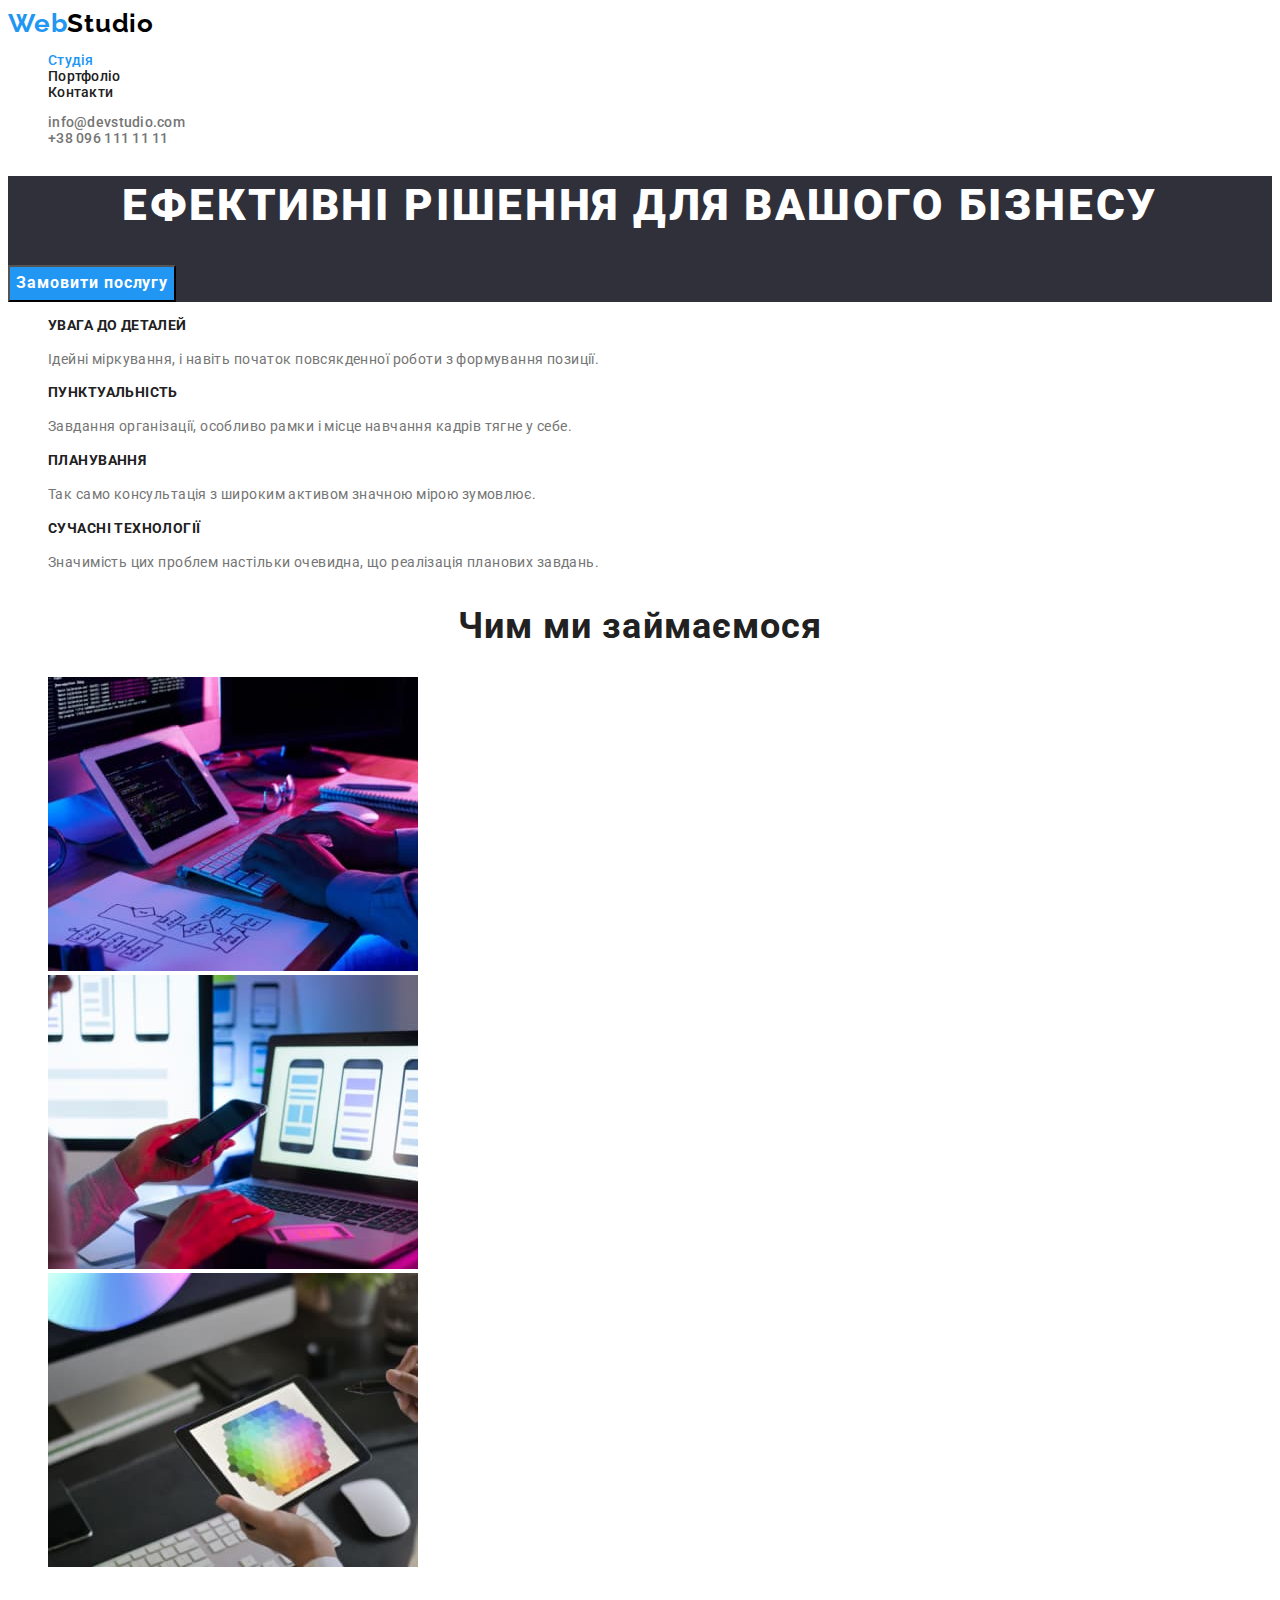
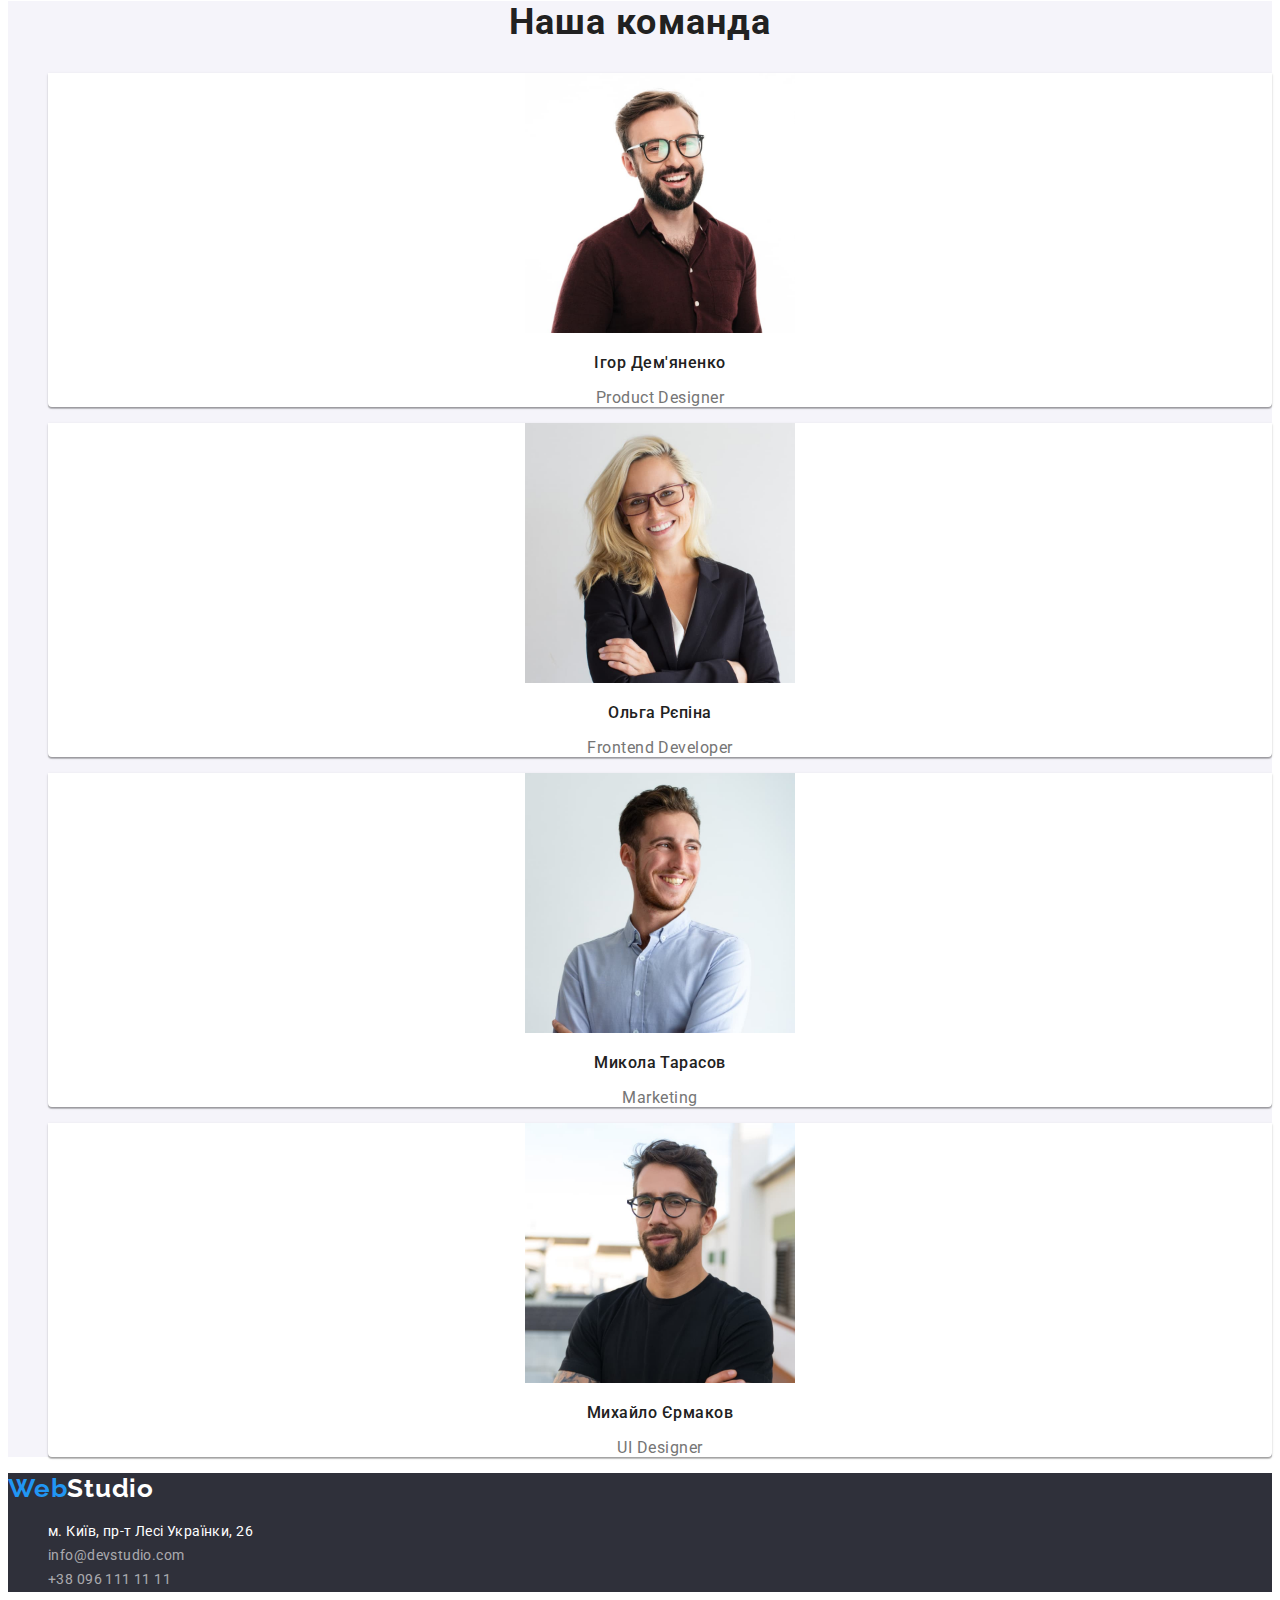
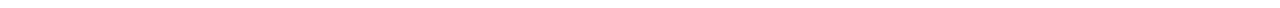
<file: index.html>
<!DOCTYPE html>
<html lang="uk">
  <head>
    <meta charset="UTF-8" />
    <meta http-equiv="X-UA-Compatible" content="IE=edge" />
    <meta name="viewport" content="width=device-width, initial-scale=1.0" />
    <link rel="preconnect" href="https://fonts.googleapis.com" />
    <link rel="preconnect" href="https://fonts.gstatic.com" crossorigin />
    <link
      href="https://fonts.googleapis.com/css2?family=Raleway:wght@700&family=Roboto:wght@400;500;700;900&display=swap"
      rel="stylesheet"
    />
    <link rel="stylesheet" href="./css/styles.css" />
    <title>Студія</title>
  </head>
  <body>
    <!--Шапка сайта-->
    <header class="page-header">
      <nav>
        <a href="./index.html" lang="en" class="logo link">
          Web<span class="logo-header">Studio</span>
        </a>
        <ul class="header-nav header-text list">
          <li>
            <a href="./index.html" class="link current"> Студія </a>
          </li>
          <li>
            <a href="./portfolio.html" class="link"> Портфоліо </a>
          </li>
          <li>
            <a href="#" class="link"> Контакти </a>
          </li>
        </ul>
      </nav>
      <!-- Контакти -->
      <ul class="header-contacts header-text list">
        <li>
          <a href="mailto:info@devstudio.com" lang="en" class="link"
            >info@devstudio.com
          </a>
        </li>
        <li>
          <a href="tel:+380961111111" class="link"> +38 096 111 11 11 </a>
        </li>
      </ul>
    </header>
    <!--Головна сторінка-->
    <main>
      <!--Замовлення послуги-->
      <section class="hero">
        <h1 class="hero-title">Ефективні рішення для вашого бізнесу</h1>
        <button type="button" class="hero-btn">Замовити послугу</button>
      </section>
      <!--Переваги-->
      <section class="section">
        <h2 class="visually-hidden">Переваги</h2>
        <ul class="feature-list list">
          <li>
            <h3 class="title">увага до деталей</h3>
            <p class="section-list-text">
              Ідейні міркування, і навіть початок повсякденної роботи з
              формування позиції.
            </p>
          </li>
          <li>
            <h3 class="title">пунктуальність</h3>
            <p class="section-list-text">
              Завдання організації, особливо рамки і місце навчання кадрів тягне
              у себе.
            </p>
          </li>
          <li>
            <h3 class="title">планування</h3>
            <p class="section-list-text">
              Так само консультація з широким активом значною мірою зумовлює.
            </p>
          </li>
          <li>
            <h3 class="title">сучасні технології</h3>
            <p class="section-list-text">
              Значимість цих проблем настільки очевидна, що реалізація планових
              завдань.
            </p>
          </li>
        </ul>
      </section>
      <!--Діяльність-->
      <section>
        <h2 class="section-title">Чим ми займаємося</h2>
        <ul class="feature-list list">
          <li>
            <img src="./images/box1.jpg" alt="тип діяльності 1" width="370" />
          </li>
          <li>
            <img src="./images/box2.jpg" alt="тип діяльності 2" width="370" />
          </li>
          <li>
            <img src="./images/box3.jpg" alt="тип діяльності 3" width="370" />
          </li>
        </ul>
      </section>
      <!--Команда-->
      <section class="staff">
        <h2 class="section-title">Наша команда</h2>
        <ul class="staff-list list">
          <li>
            <img
              src="./images/prodact-designer.jpg"
              alt="фото співробітника prodact-designer"
              width="270"
            />
            <h3 class="title">Ігор Дем'яненко</h3>
            <p class="staff-list-text" lang="en">Product Designer</p>
          </li>
          <li>
            <img
              src="./images/frontend-developer.jpg"
              alt="фото співробітника frontend-developer"
              width="270"
            />
            <h3 class="title">Ольга Рєпіна</h3>
            <p class="staff-list-text" lang="en">Frontend Developer</p>
          </li>
          <li>
            <img
              src="./images/marketing.jpg"
              alt="фото співробітника marketing"
              width="270"
            />
            <h3 class="title">Микола Тарасов</h3>
            <p class="staff-list-text" lang="en">Marketing</p>
          </li>
          <li>
            <img
              src="./images/ui-designer.jpg"
              alt="фото співробітника ui-designer"
              width="270"
            />
            <h3 class="title">Михайло Єрмаков</h3>
            <p class="staff-list-text" lang="en">UI Designer</p>
          </li>
        </ul>
      </section>
    </main>
    <!--Підвал-->
    <footer class="footer">
      <a href="./index.html" lang="en" class="logo link">
        Web<span class="logo-footer">Studio</span>
      </a>
      <address>
        <ul class="list">
          <li>
            <a
              class="address-link section-list-text"
              href="https://goo.gl/maps/oZFCVHEpmyyT5ziX9"
              target="_blank"
              rel="noopener noreferrer nofollow"
            >
              м. Київ, пр-т Лесі Українки, 26
            </a>
          </li>
          <li>
            <a
              href="mailto:info@devstudio.com"
              lang="en"
              class="footer-contacts section-list-text link"
            >
              info@devstudio.com
            </a>
          </li>
          <li>
            <a href="tel:+380961111111" class="footer-contacts section-list-text link">
              +38 096 111 11 11
            </a>
          </li>
        </ul>
      </address>
    </footer>
  </body>
</html>
</file>
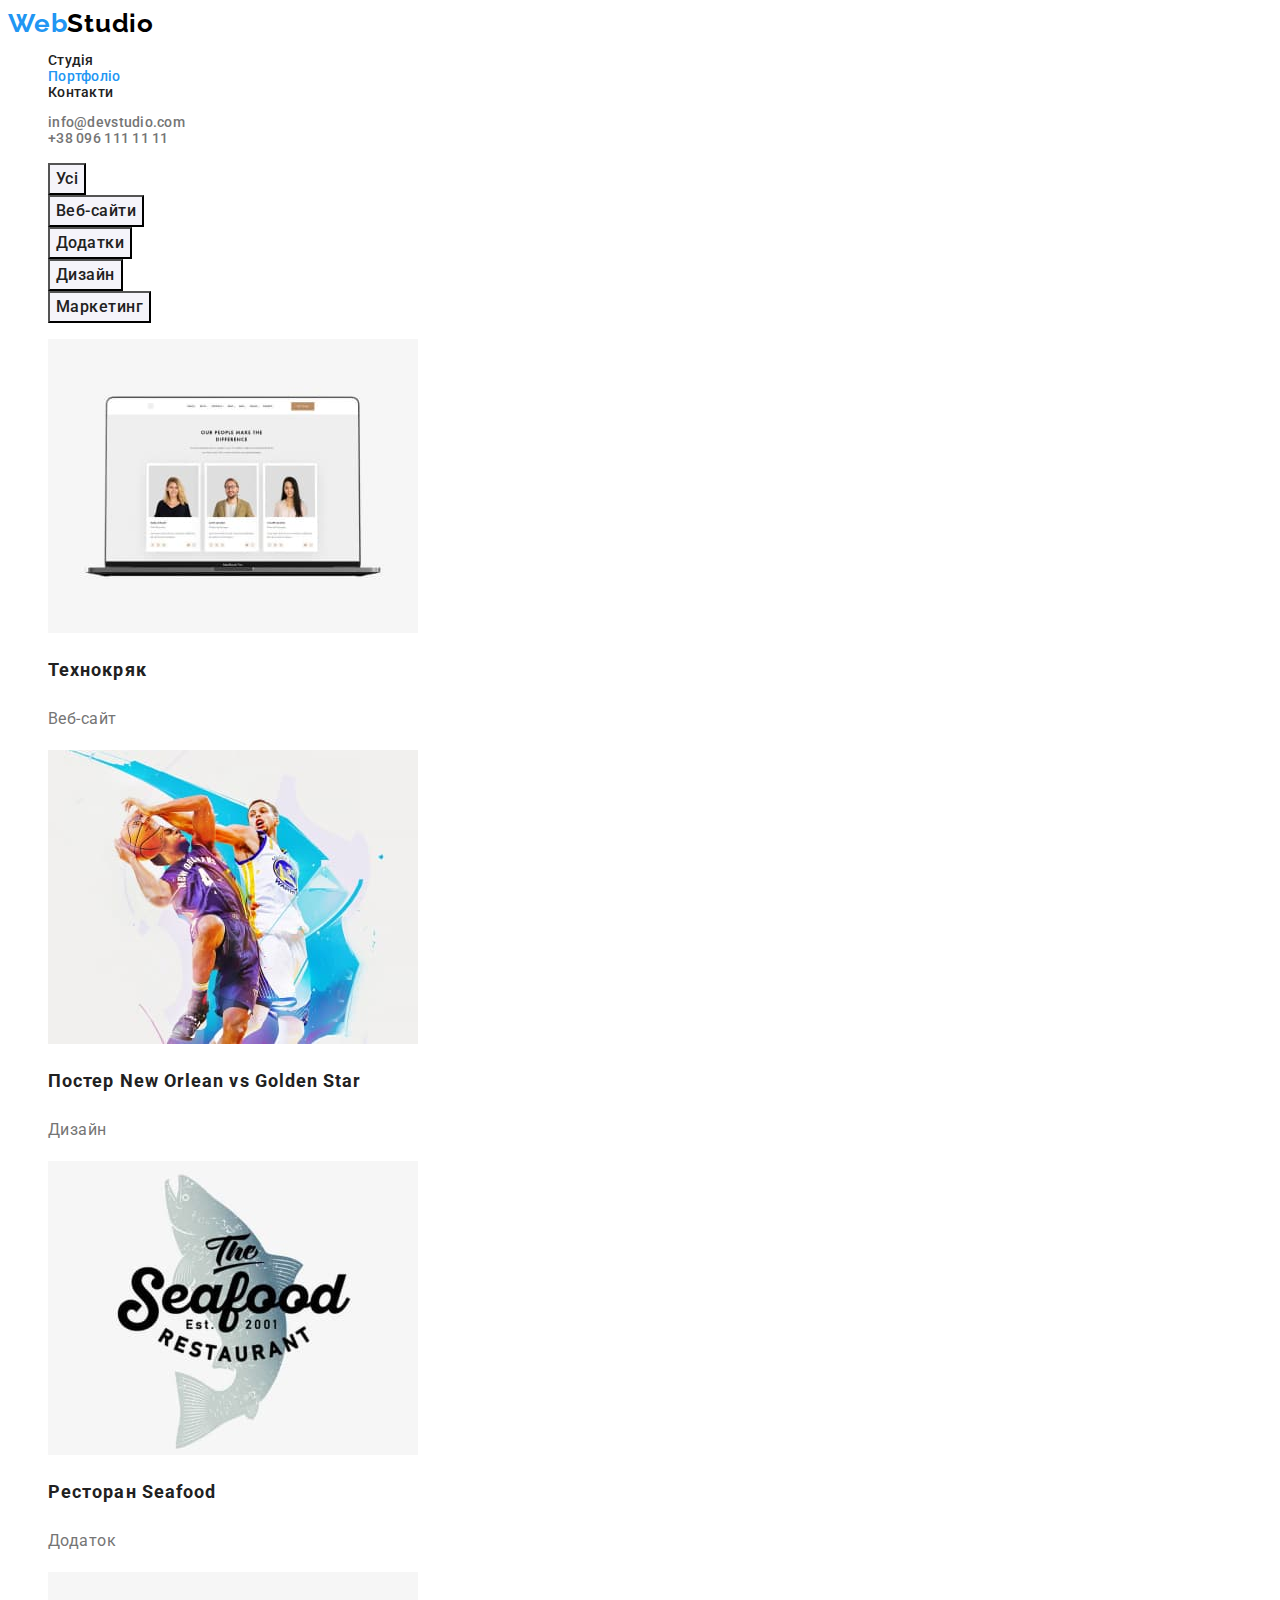
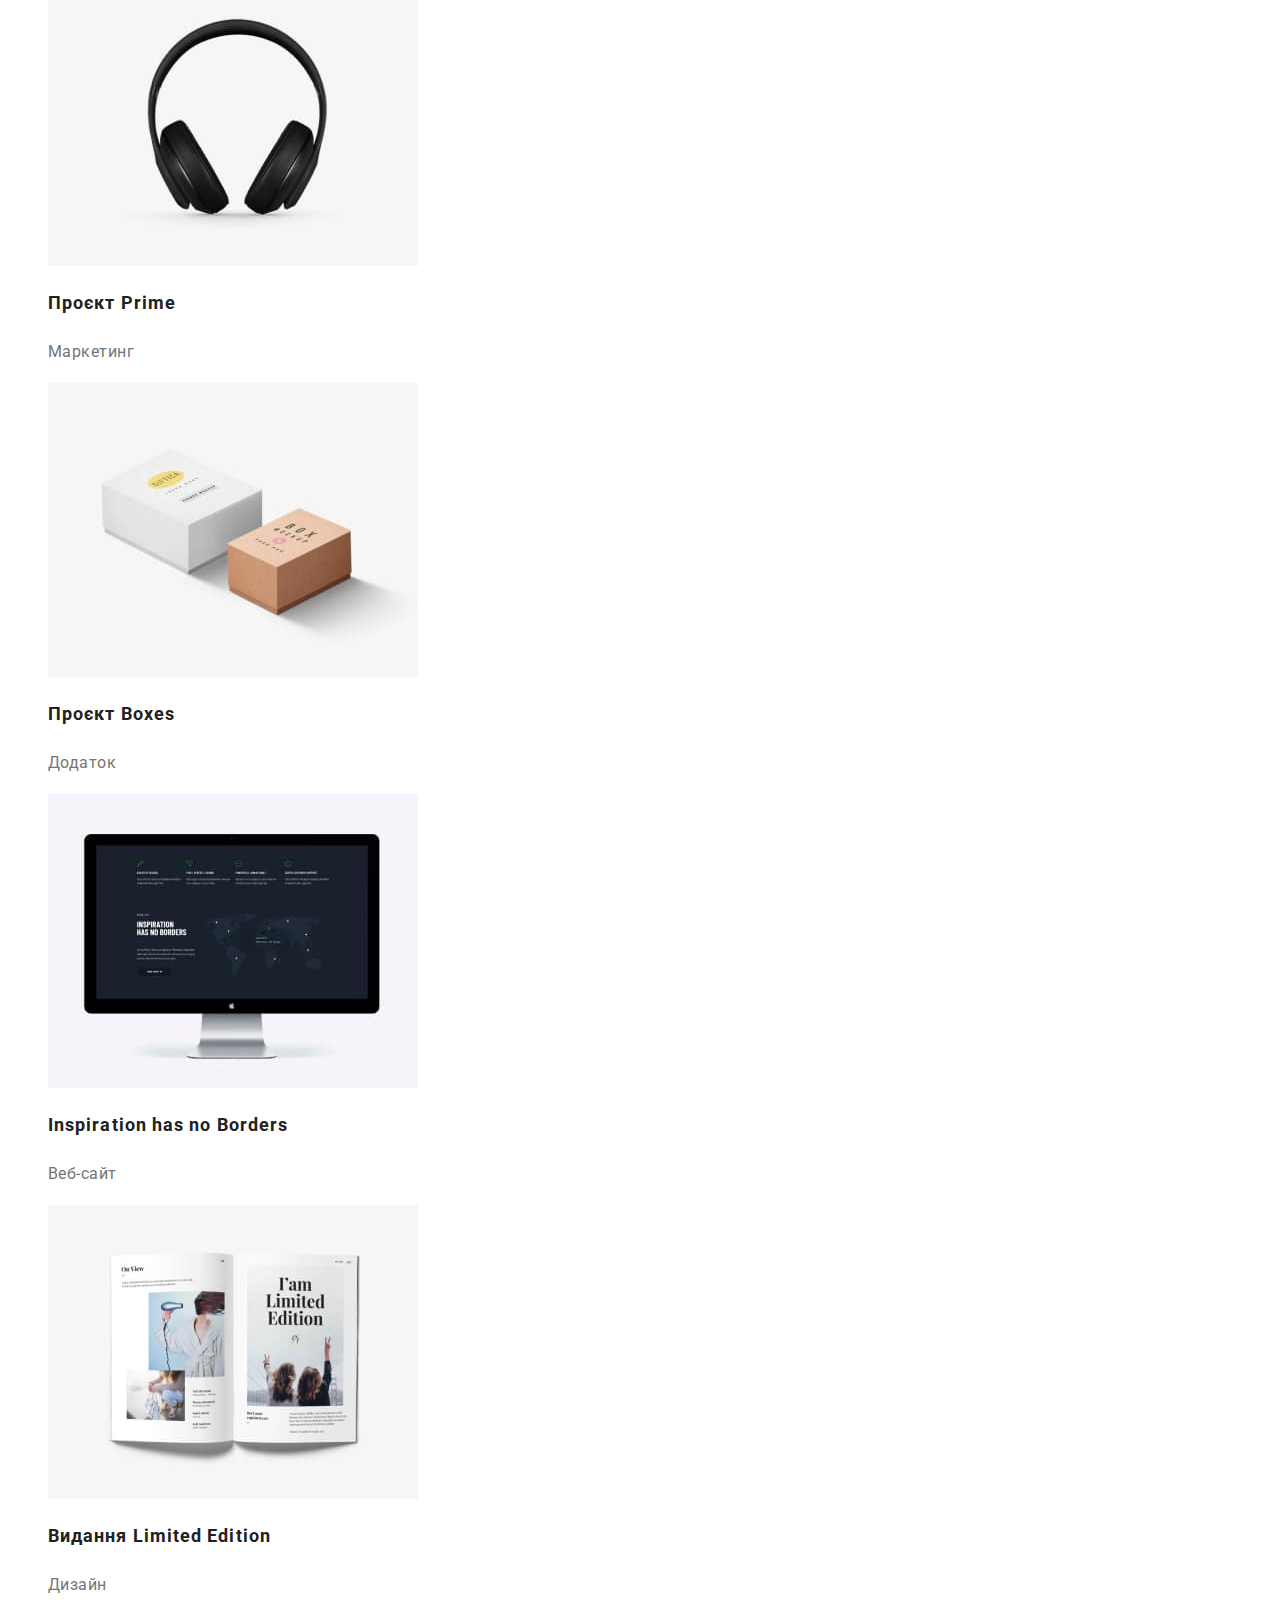
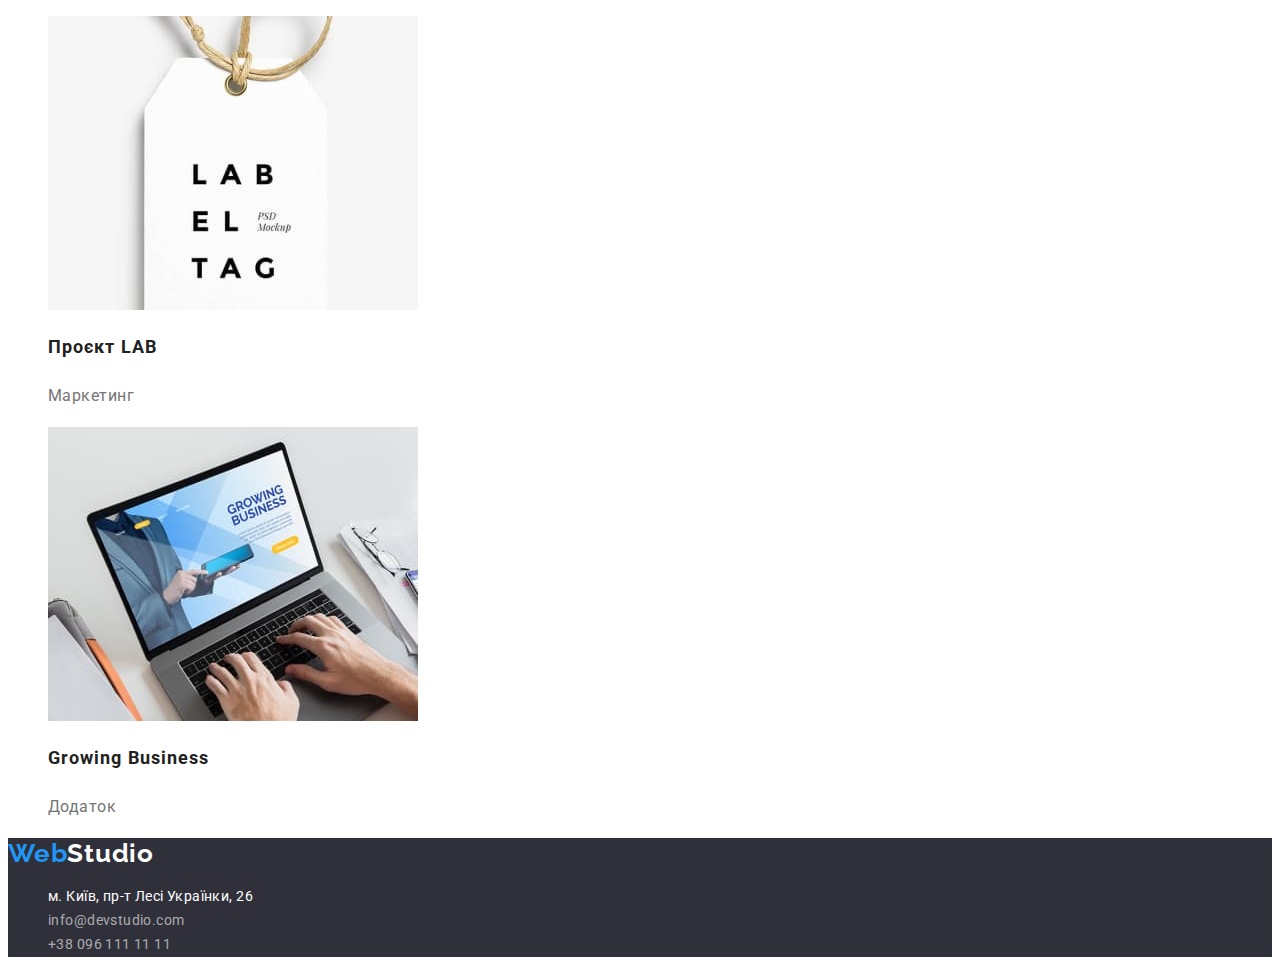
<file: portfolio.html>
<!DOCTYPE html>
<html lang="uk">
  <head>
    <meta charset="UTF-8" />
    <meta http-equiv="X-UA-Compatible" content="IE=edge" />
    <meta name="viewport" content="width=device-width, initial-scale=1.0" />
    <link rel="preconnect" href="https://fonts.googleapis.com" />
    <link rel="preconnect" href="https://fonts.gstatic.com" crossorigin />
    <link
      href="https://fonts.googleapis.com/css2?family=Raleway:wght@700&family=Roboto:wght@400;500;700;900&display=swap"
      rel="stylesheet"
    />
    <link rel="stylesheet" href="./css/styles.css" />
    <title>Студія</title>
  </head>
  <body>
    <!--Шапка сайта-->
    <header class="page-header">
      <nav>
        <a href="./index.html" lang="en" class="logo link">
          Web<span class="logo-header">Studio</span>
        </a>
        <ul class="header-nav header-text list">
          <li>
            <a href="./index.html" class="link"> Студія </a>
          </li>
          <li>
            <a href="./portfolio.html" class="link current"> Портфоліо </a>
          </li>
          <li>
            <a href="#" class="link"> Контакти </a>
          </li>
        </ul>
      </nav>
      <!-- Контакти -->
      <ul class="header-contacts header-text list">
        <li>
          <a href="mailto:info@devstudio.com" lang="en" class="link"
            >info@devstudio.com
          </a>
        </li>
        <li>
          <a href="tel:+380961111111" class="link"> +38 096 111 11 11 </a>
        </li>
      </ul>
    </header>
    <!--buttons-->
    <section>
      <h1 class="visually-hidden">Portfolio</h1>
      <ul class="list">
        <li>
          <button type="button" class="button">Усі</button>
        </li>
        <li>
          <button type="button" class="button">Веб-сайти</button>
        </li>
        <li>
          <button type="button" class="button">Додатки</button>
        </li>
        <li>
          <button type="button" class="button">Дизайн</button>
        </li>
        <li>
          <button type="button" class="button">Маркетинг</button>
        </li>
      </ul>
      <!-- galery -->
      <ul class="galery list">
        <li>
          <a href="#" class="link">
            <img
              src="./images/images-portfolio/technocrack.jpg"
              alt="сторінка сайта Технокряк"
              width="370"
            />
            <h2 class="galery-top-text">Технокряк</h2>
            <p class="galery-text">Веб-сайт</p>
          </a>
        </li>
        <li>
          <a href="#" class="link">
            <img
              src="./images/images-portfolio/new-orlean-vs-golden-star.jpg"
              alt="Два хлопця грають в баскетбол"
              width="370"
            />
            <h2 class="galery-top-text">
              Постер <span lang="en">New Orlean vs Golden Star</span>
            </h2>
            <p class="galery-text">Дизайн</p>
          </a>
        </li>
        <li>
          <a href="#" class="link">
            <img
              src="./images/images-portfolio/seafood.jpg"
              alt="Логотип ресторану Сіфуд"
              width="370"
            />
            <h2 class="galery-top-text">
              Ресторан <span lang="en">Seafood</span>
            </h2>
            <p class="galery-text">Додаток</p>
          </a>
        </li>
        <li>
          <a href="#" class="link">
            <img
              src="./images/images-portfolio/prime.jpg"
              alt="навушники"
              width="370"
            />
            <h2 class="galery-top-text">Проєкт <span lang="en">Prime</span></h2>
            <p class="galery-text">Маркетинг</p>
          </a>
        </li>
        <li>
          <a href="#" class="link">
            <img
              src="./images/images-portfolio/boxes.jpg"
              alt="Дві коробки, біла і коричнева"
              width="370"
            />
            <h2 class="galery-top-text">Проєкт <span lang="en">Boxes</span></h2>
            <p class="galery-text">Додаток</p>
          </a>
        </li>
        <li>
          <a href="#" class="link">
            <img
              src="./images/images-portfolio/inspiration-has-no-borders.jpg"
              alt="На моніторі зображена карта світу і перелічені сильні якості команди"
              width="370"
            />
            <h2 class="galery-top-text" lang="en">
              Inspiration has no Borders
            </h2>
            <p class="galery-text">Веб-сайт</p>
          </a>
        </li>
        <li>
          <a href="#" class="link">
            <img
              src="./images/images-portfolio/limited-edition.jpg"
              alt="Розгорнутий журнал"
              width="370"
            />
            <h2 class="galery-top-text">
              Видання <span lang="en">Limited Edition</span>
            </h2>
            <p class="galery-text">Дизайн</p>
          </a>
        </li>
        <li>
          <a href="#" class="link">
            <img
              src="./images/images-portfolio/lab.jpg"
              alt="Етикетка ЛАБ ЕЛ ТЕГ"
              width="370"
            />
            <h2 class="galery-top-text">Проєкт <span lang="en">LAB</span></h2>
            <p class="galery-text">Маркетинг</p>
          </a>
        </li>
        <li>
          <a href="#" class="link">
            <img
              src="./images/images-portfolio/growing-business.jpg"
              alt="Відкритий ноутбук. На екрані відкритий сайт з заставкою додатка"
              width="370"
            />
            <h2 class="galery-top-text" lang="en">Growing Business</h2>
            <p class="galery-text">Додаток</p>
          </a>
        </li>
      </ul>
    </section>
    <!--Підвал-->
    <footer class="footer">
      <a href="./index.html" lang="en" class="logo link">
        Web<span class="logo-footer">Studio</span>
      </a>
      <address>
        <ul class="list">
          <li>
            <a
              class="address-link section-list-text"
              href="https://goo.gl/maps/oZFCVHEpmyyT5ziX9"
              target="_blank"
              rel="noopener noreferrer nofollow"
            >
              м. Київ, пр-т Лесі Українки, 26
            </a>
          </li>
          <li>
            <a
              href="mailto:info@devstudio.com"
              lang="en"
              class="footer-contacts section-list-text link"
            >
              info@devstudio.com
            </a>
          </li>
          <li>
            <a href="tel:+380961111111" class="footer-contacts section-list-text link">
              +38 096 111 11 11
            </a>
          </li>
        </ul>
      </address>
    </footer>
  </body>
</html>
</file>
<file: css/styles.css>
:root {
  --primary-text-color: #757575;
  --title-text-color: #212121;
  --accent-color: #2196f3;
  --hero-btn-hover-color: #188ce8;
  --logo-header-color: #000000;
  --primbg-secondbtn-logofooter-address-color: #ffffff;
  --secondary-bg-color: #f5f4fa;
  --hero-footer-bg: #2f303a;
  --main-font: "Roboto", sans-serif;
}

body {
  background-color: var(--primbg-secondbtn-logofooter-address-color);
  color: var(--primary-text-color);
  font-family: var(--main-font);
}

.list {
  list-style: none;
}

.link {
  text-decoration: none;
}

/* -------------header-------------- */

.logo {
  color: var(--accent-color);
  font-family: "Raleway", sans-serif;
  font-weight: 700;
  font-size: 26px;
  line-height: 1.19;
  letter-spacing: 0.03em;
}

.logo-header {
  color: var(--logo-header-color);
}

.header-text {
  font-weight: 500;
  font-size: 14px;
  line-height: 1.14;
  letter-spacing: 0.02em;
}

.header-nav .link {
  color: var(--title-text-color);
}

.header-contacts .link {
  color: var(--primary-text-color);
}

.header-nav .link:hover,
.header-contacts .link:hover,
.header-nav .link:focus,
.header-contacts .link:focus {
  color: var(--accent-color);
}

.header-nav .link.current {
  color: var(--accent-color);
}

/* ---------------hero---------------- */

.hero {
  background-color: var(--hero-footer-bg);
}

.hero-title {
  font-weight: 900;
  font-size: 44px;
  line-height: 1.36;
  text-align: center;
  letter-spacing: 0.06em;
  text-transform: uppercase;
  color: var(--primbg-secondbtn-logofooter-address-color);
}

.hero-btn {
  font-family: inherit;
  background-color: var(--accent-color);
  font-weight: 700;
  font-size: 16px;
  line-height: 1.88;
  display: flex;
  align-items: center;
  text-align: center;
  letter-spacing: 0.06em;
  color: var(--primbg-secondbtn-logofooter-address-color);
  cursor: pointer;
}

.hero-btn:hover,
.hero-btn:focus {
  background: var(--hero-btn-hover-color);
  box-shadow: 0px 4px 4px rgba(0, 0, 0, 0.15);
  border-radius: 4px;
}

/* ----------------Переваги------------- */

.visually-hidden {
  position: absolute;
  white-space: nowrap;
  width: 1px;
  height: 1px;
  overflow: hidden;
  border: 0;
  padding: 0;
  clip: rect(0 0 0 0);
  clip-path: inset(50%);
  margin: -1px;
}

.feature-list .title {
  font-weight: 700;
  font-size: 14px;
  line-height: 1.14;
  letter-spacing: 0.03em;
  text-transform: uppercase;
  color: var(--title-text-color);
}

/* ----------------sections------------------- */

.section-title {
  font-weight: 700;
  font-size: 36px;
  line-height: 1.17;
  text-align: center;
  letter-spacing: 0.03em;
  color: var(--title-text-color);
}

.section-list-text {
  font-size: 14px;
  line-height: 1.71;
  letter-spacing: 0.03em;
}

/* --------------Команда--------------- */

.staff {
  font-size: 16px;
  line-height: 1.19;
  text-align: center;
  letter-spacing: 0.03em;
  background-color: var(--secondary-bg-color);
}

.staff-list > li {
  background: var(--primbg-secondbtn-logofooter-address-color);
  box-shadow: 0px 1px 3px rgba(0, 0, 0, 0.12), 0px 1px 1px rgba(0, 0, 0, 0.14),
    0px 2px 1px rgba(0, 0, 0, 0.2);
  border-radius: 0px 0px 4px 4px;
}

.staff-list .title {
  font-weight: 500;
  font-size: 16px;
  line-height: 1.19;
  text-align: center;
  letter-spacing: 0.03em;
  color: var(--title-text-color);
}

.staff-list-text {
  font-size: 16px;
  line-height: 1.19;
  text-align: center;
  letter-spacing: 0.03em;
  color: var(--primary-text-color);
}

/* ------------------footer----------------- */

.footer {
  background-color: var(--hero-footer-bg);
}

.logo-footer {
  color: var(--primbg-secondbtn-logofooter-address-color);
}

.address-link {
  color: var(--primbg-secondbtn-logofooter-address-color);
  text-decoration: none;
  font-style: normal;
}

.footer-contacts {
  color: rgba(255, 255, 255, 0.6);
  font-style: normal;
}

.address-link:hover,
.footer-contacts:hover,
.footer-contacts:focus {
  color: var(--accent-color);
}

/* -------------PORTFOLIO------------- */
/* -------------button-------------- */

.button {
  font-family: inherit;
  color: var(--title-text-color);
  background-color: var(--secondary-bg-color);
  cursor: pointer;
  font-weight: 500;
  font-size: 16px;
  line-height: 1.63;
  text-align: center;
  letter-spacing: 0.03em;
}

.button:hover,
.button:focus {
  color: var(--primbg-secondbtn-logofooter-address-color);
  background-color: var(--accent-color);
}

/* -------------galery-------------- */

.galery-top-text {
  font-weight: 700;
  font-size: 18px;
  line-height: 2;
  letter-spacing: 0.06em;
  color: var(--title-text-color);
}
.galery-text {
  font-size: 16px;
  line-height: 1.88;
  letter-spacing: 0.03em;
  color: var(--primary-text-color);
}
</file>
